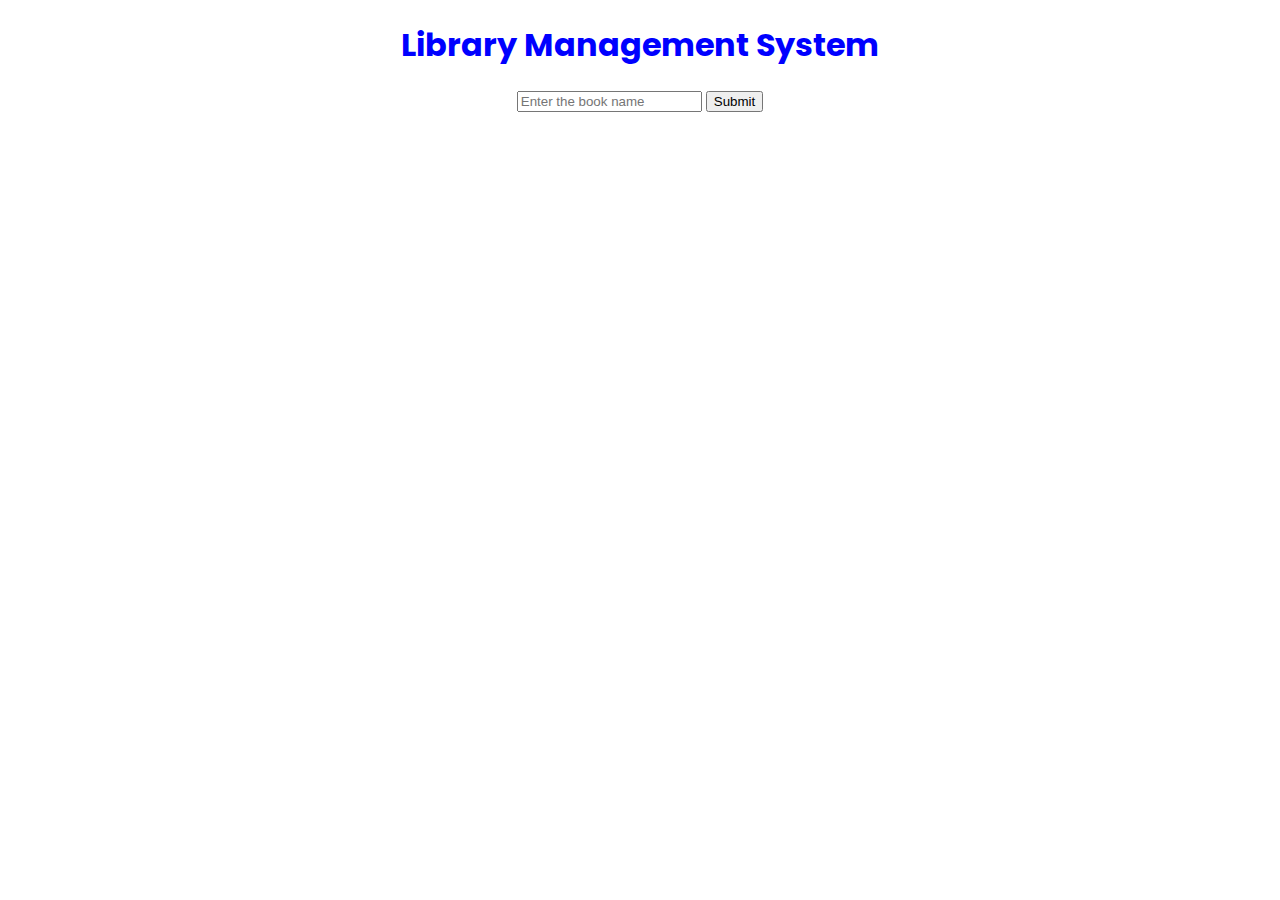
<file: index.html>
<!DOCTYPE html>
<html lang="en">
<head>
    <meta charset="UTF-8">
    <meta http-equiv="X-UA-Compatible" content="IE=edge">
    
    <link rel="stylesheet" href="style.css">
</head>
<body>
    <h1 id="title">Library Management System</h1>
    <input id = "input" type="text" placeholder="Enter the book name" >
    <button onclick="searchResult(input.value)">Submit</button>
    <h3 id="Searchheading"></h3>
    <p id = "result"></p>
    <h3 id="recommendheading"></h3>
    <p id = "recommend"></p>
    <script src='Book.js'></script>
</body>
</html>
</file>
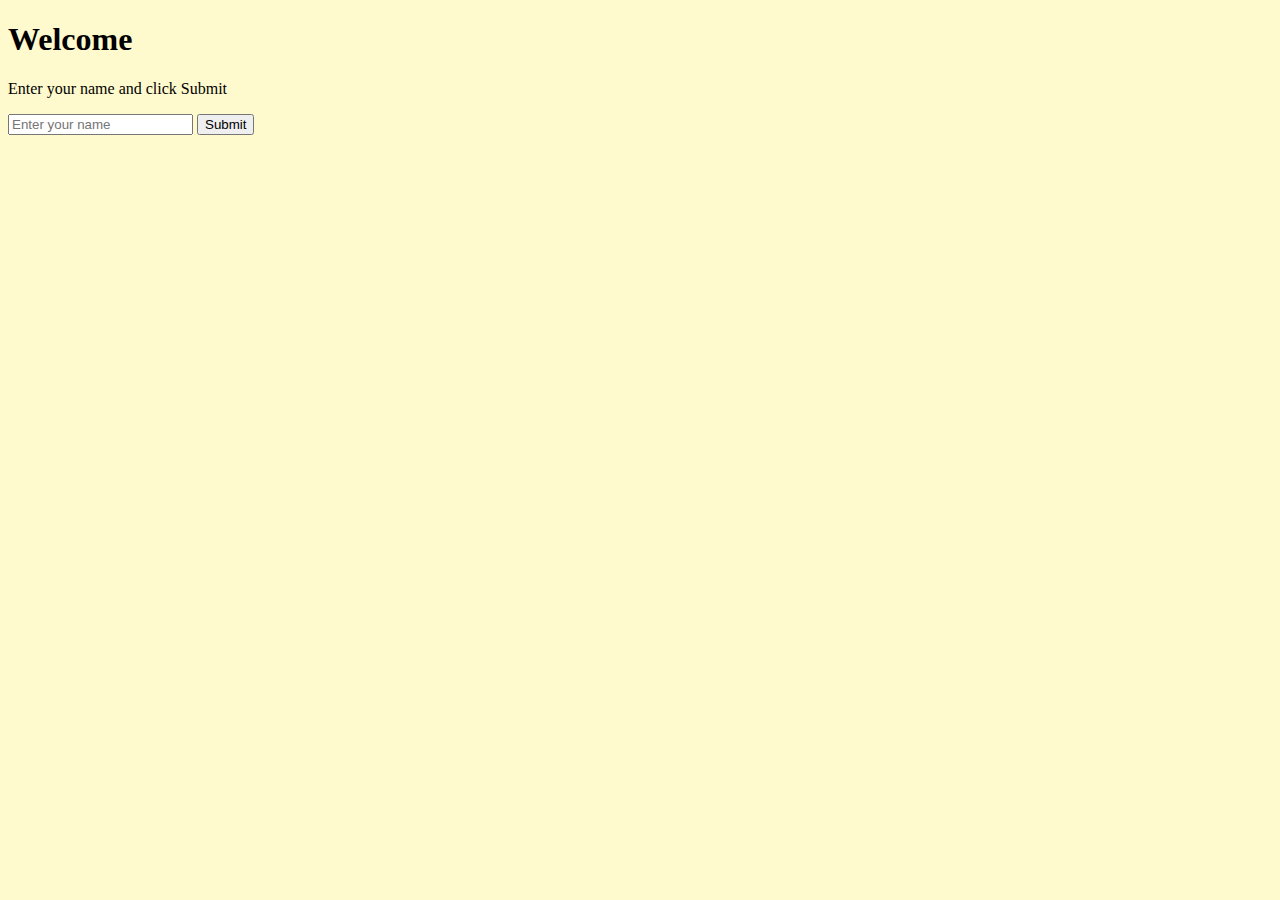
<file: Welcome.html>
<!DOCTYPE html>
<html lang="en">
<head>
    <meta charset="UTF-8">
    <meta http-equiv="X-UA-Compatible" content="IE=edge">
    <meta name="viewport" content="width=device-width, initial-scale=1.0">
    <title>Document</title>
    <style>
        body{
            background-color: lemonchiffon;
        }
        #output {
            font-size:50px;
            text-align: center;
        }  
    </style>
</head>
<body>
    <h1>Welcome</h1>
    <p>Enter your name and click Submit</p>
    <input type="text" placeholder="Enter your name" id="value">
    <button type="button" onclick="printValue()">Submit</button>
    <p id="output"></p>

    <script>
        function printValue() {
            document.getElementById("output").innerHTML = "Welcome " + document.getElementById("value").value+"!";
            document.getElementById("value").value="";
        }
    </script>
    
</body>
</html>
</file>
<file: style.css>
@import url(https://fonts.googleapis.com/css?family=Poppins);
@import url('https://fonts.googleapis.com/css2?family=Roboto:wght@300&display=swap');
body{
    text-align: center;
}
h1{
    font-weight: bold;
    color: blue;
    font-size: 2rem;
    font-family:'Poppins';
}
h3{
    font-weight: bold;
    color: blue;
    font-size: 1.5rem;
    font-family:'Poppins';
}
p{
    font-family:'Roboto';
    font-size: 1rem;

}
ul { 
    display: inline-block;
    text-align: left; 
}
</file>
